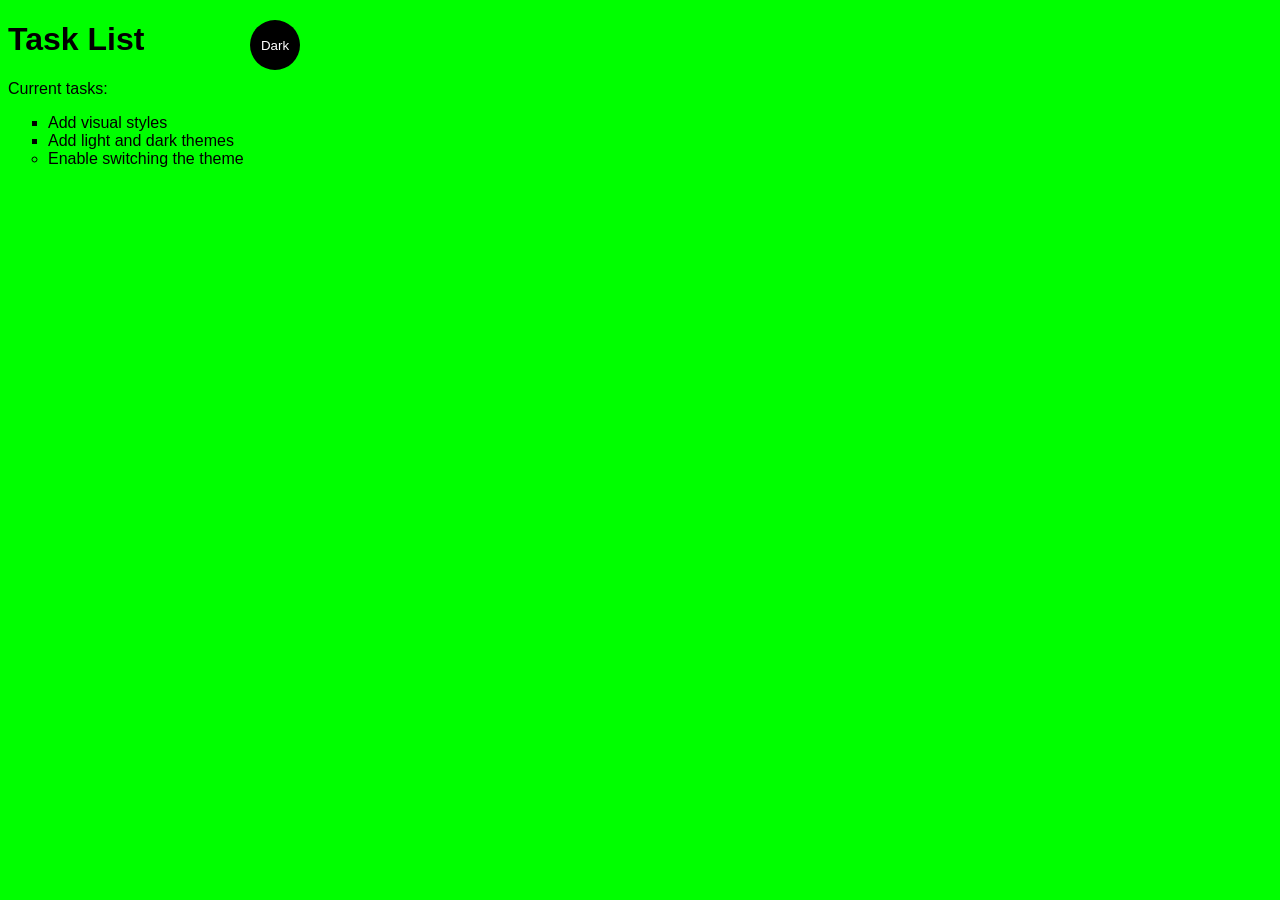
<file: simple-website/index.html>
<!DOCTYPE html>
<html lang="en">
  <head>
    <meta charset="utf-8">
    <meta http-equiv="X-UA-Compatible" content="IE=edge">
    <meta name="viewport" content="width=device-width, initial-scale=1.0">
    <title>Simple website created while doing ASP.NET Core course.</title>
    <link rel="stylesheet" href="main.css">
  </head>
  <body class="light-theme">
    <h1>Task List</h1>
    <p>Current tasks:</p>
    <ul>
      <li class="list">Add visual styles</li>
      <li class="list">Add light and dark themes</li>
      <li>Enable switching the theme</li>
    </ul>
    <div>
        <button class="btn">Dark</button>
    </div>
    <script src="app.js"></script>
    <noscript>You need to enable JavaScript to view the full site.</noscript>
  </body>
</html>
</file>
<file: simple-website/main.css>
:root {
    --green: #00FF00;
    --white: #FFFFFF;
    --black: #000000;
  }
  
  body {
    background: var(--bg);
    color: var(--fontColor);
    font-family: helvetica;
  }
  
  li {
    list-style: circle;
  }

  .btn {
    position: absolute;
    top: 20px;
    left: 250px;
    height: 50px;
    width: 50px;
    border-radius: 50%;
    border: none;
    color: var(--btnFontColor);
    background-color: var(--btnBg);
  }
  
  .list {
    list-style: square;
  }
  
  .light-theme {
    --bg: var(--green);
    --fontColor: var(--black);
    --btnBg: var(--black);
    --btnFontColor: var(--white);
  }
  
  .dark-theme {
    --bg: var(--black);
    --fontColor: var(--green);
    --btnBg: var(--white);
    --btnFontColor: var(--black);
  }
</file>
